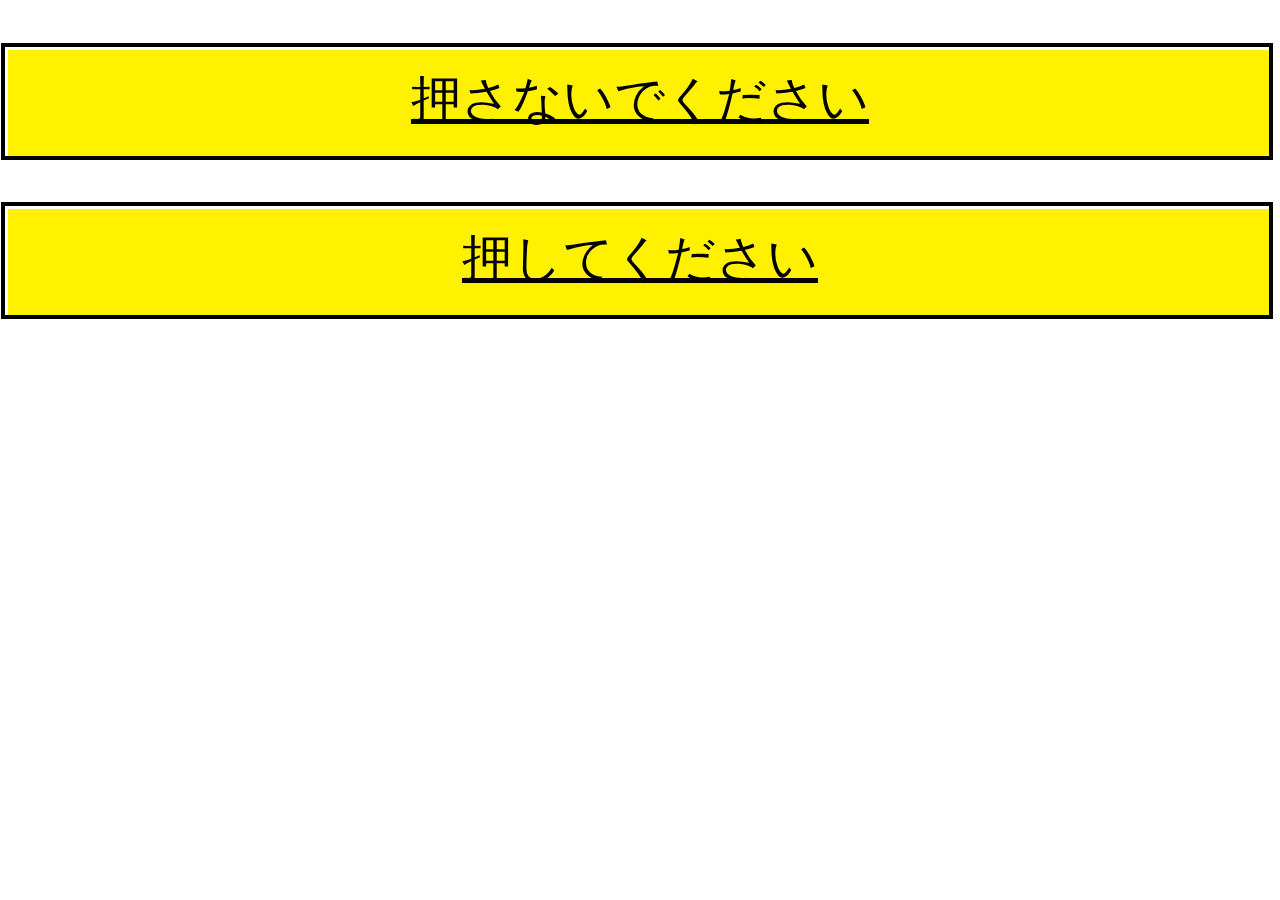
<file: index.html>
<!DOCTYPE html>
<html>
  <head>
    <meta charset="utf-8">
    
    <title>偽サイト</title>
    
    <link rel="stylesheet" href="stylesheet.css">
  </head>
  <body>
      <div class = "main">
        <a class="ncolor" href ="index1">
            <p>押さないでください</p>
        </a>
        <a class="ncolor" href ="index2">
            <p>押してください</p>
        </a>
      </div>
  </body>
</html>
</file>
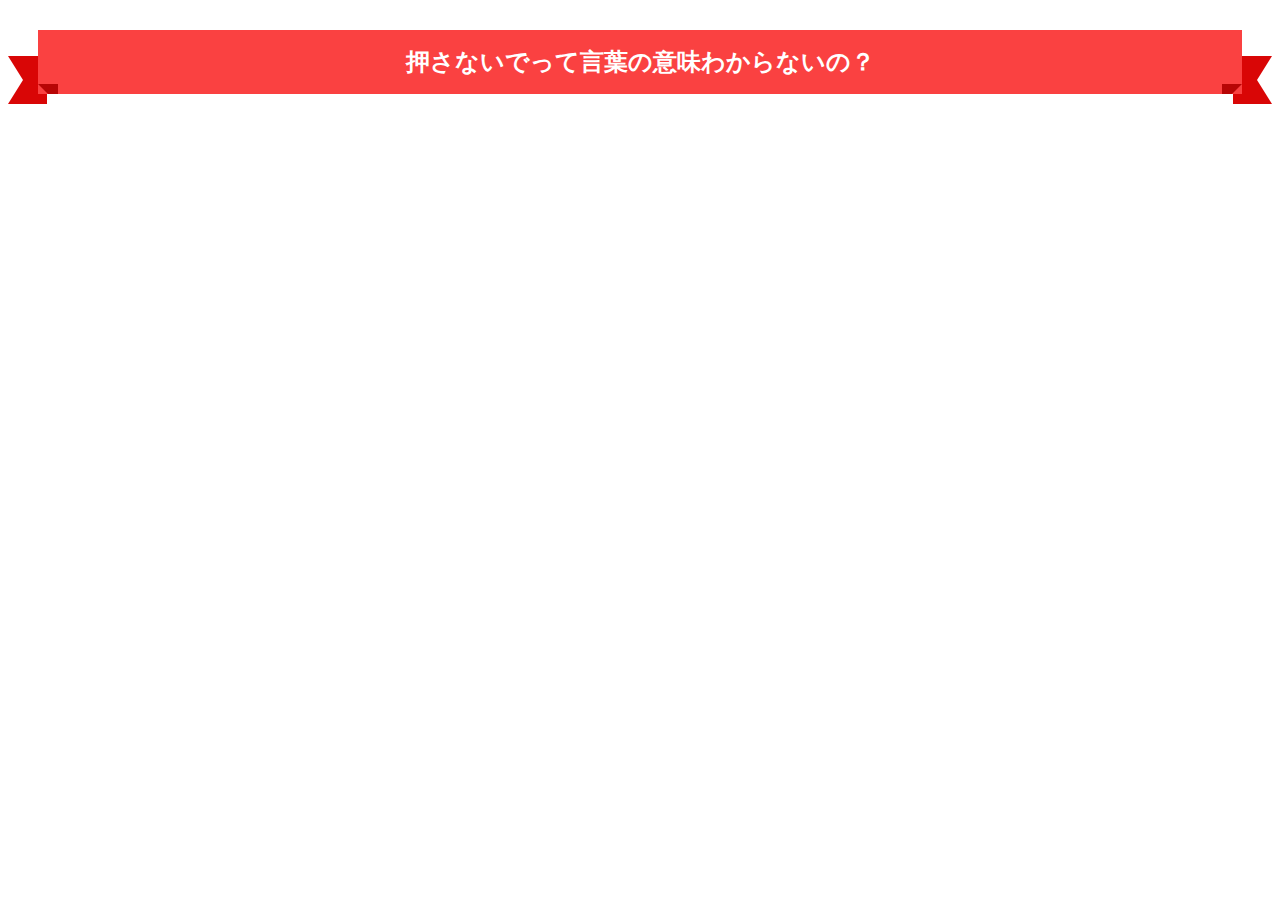
<file: index1.html>
<!DOCTYPE html>
<html>
  <head>
    <meta charset="utf-8">
    
    <title>偽サイト</title>
    
    <link rel="stylesheet" href="stylesheet.css">
  </head>
  <body>
        <h2><span>押さないでって言葉の意味わからないの？</span></h2>
  </body>
</html>
</file>
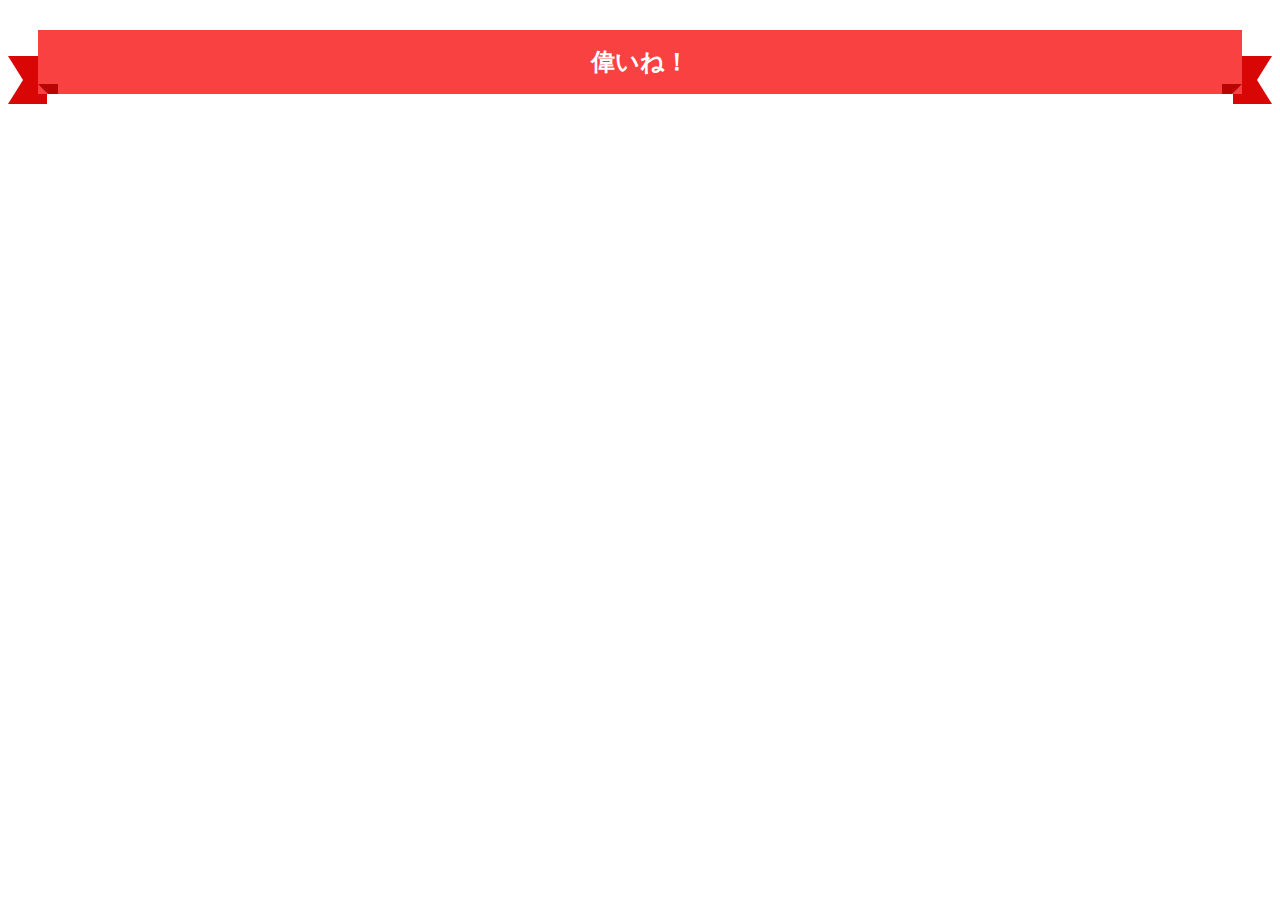
<file: index2.html>
<DOCTYPE html>
<html>
  <head>
    <meta charset="utf-8">
    
    <title>偽サイト</title>
    
    <link rel="stylesheet" href="stylesheet.css">
  </head>
  <body>
        <h2><span>偉いね！</span></h2>
  </body>
</html>
</file>
<file: stylesheet.css>
p {
    position: relative;
    padding: 1rem 2rem calc(1rem + 10px);
    background: #fff100;
    text-align: center;
    font-size: 50px;
}
p:before {
    position: absolute;
    top: -7px;
    left: -7px;
    width: 100%;
    height: 100%;
    content: '';
    border: 4px solid #000;
  }
  h2 {
    position: relative;
     margin: 30px;
     text-align: center;
   }
   
   h2:before,
   h2:after {
     position: absolute;
     z-index: 0;
     bottom: -10px;
     display: block;
     content: '';
     border: 1em solid #d90606;
   }
   
   h2:before {
     left: -30px;
     border-left-width: 15px;
     border-left-color: transparent;
   }
   
   h2:after {
     right: -30px;
     border-right-width: 15px;
     border-right-color: transparent;
   }
   
   h2 span {
     position: relative;
     z-index: 1;
     display: block;
     padding: 1rem 2rem;
     color: #fff;
     background: #fa4141;
   }
   
   h2 span:before,
   h2 span:after {
     position: absolute;
     bottom: -10px;
     display: block;
     width: 10px;
     height: 10px;
     content: '';
     border-style: solid;
     border-color: #b70505 transparent transparent transparent;
   }
   
   h2 span:before {
     left: 0;
     border-width: 10px 0 0 10px;
   }
   
   h2 span:after {
     right: 0;
     border-width: 10px 10px 0 0;
   }
   a.ncolor {
    color: black;
   }
</file>
